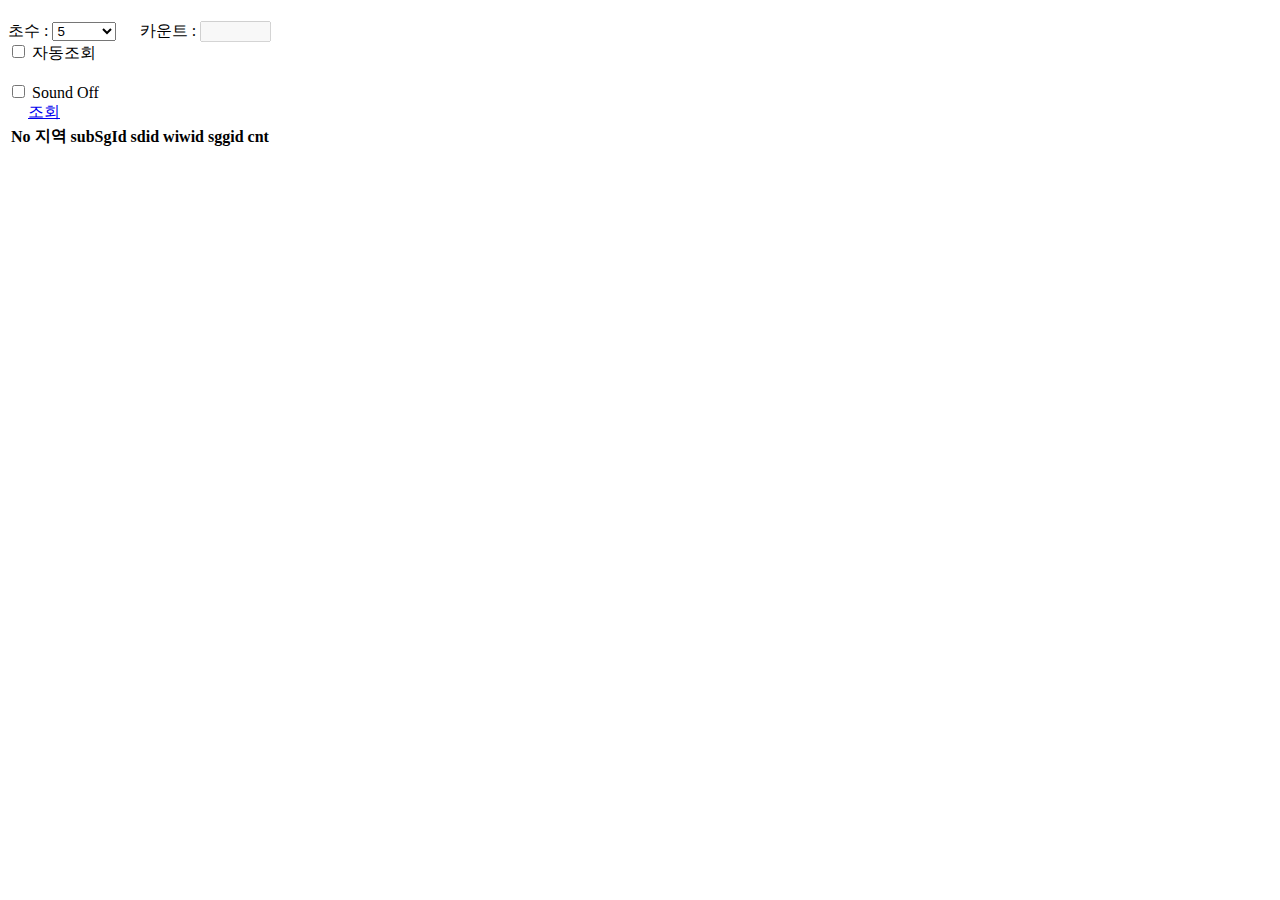
<file: ElectionsMonitoring/src/main/resources/templates/firstData.html>
<!DOCTYPE html>
<html xmlns:th="http://www.thymeleaf.org">
		<head>
			<meta http-equiv="Content-Type" content="text/html; charset=utf-8" />
			<meta charset="UTF-8" />
			<meta http-equiv="X-UA-Compatible" content="IE=edge">
			<meta name="viewport" content="width=device-width, initial-scale=1, shrink-to-fit=no">
			<meta name="description" content="">
			<meta name="author" content="">
			
			<title>지방선거 모니터링 [기술연구소]</title>
    <!-- Custom fonts for this template-->
    <link
        href="https://fonts.googleapis.com/css?family=Nunito:200,200i,300,300i,400,400i,600,600i,700,700i,800,800i,900,900i"
        rel="stylesheet">

</head>

<body id="page-top">

    <!-- Page Wrapper -->
    <div id="wrapper">
		<!-- leftMenu -->
		<th:block th:replace="fragments/leftMenu :: leftMenuFragment"></th:block> 
        
	        <!-- Content Wrapper -->
	        <div id="content-wrapper" class="d-flex flex-column">
	
	            <!-- Main Content -->
	            <div id="content">
	            	<!-- header -->
					<th:block th:replace="fragments/header :: headerFragment"></th:block>
					<!-- <div id="header"></div> -->
	
	                <!-- Begin Page Content -->
	                <div class="container-fluid">
	                    <!-- Page Heading -->
	                    <h1 class="h3 mb-4 text-gray-800"></h1>
						<!-- 리스트 -->
						<div class="card shadow mb-4">
							<div class="card-header py-3">
								<!-- Page Heading -->
								<div class="d-sm">
										<!-- <span>초수 : <input type="text" class="" id="autoSec" style="width:5%; height:5%;"></span> -->
										<span>초수 :
											<select name="autoSec" id="autoSec" style="width:5%; height:5%;">
												<option value="0">0</option>
												<option value="1">1</option>
												<option value="2">2</option>
												<option value="3">3</option>
												<option value="4">4</option>
												<option value="5" selected>5</option>
												<option value="10">10</option>
												<option value="20">20</option>
												<option value="30">30</option>
												<option value="40">40</option>
												<option value="50">50</option>
												<option value="60">60</option>
												<option value="120">120</option>
												<option value="180">180</option>
												<option value="240">240</option>
												<option value="300">300</option>
											</select>
										</span>
										&nbsp;&nbsp;&nbsp;&nbsp;
										<span>카운트 : <input type="text" class="" id="autoCnt" style="width:5%; height:5%;" disabled></span>
										&nbsp;&nbsp;&nbsp;&nbsp;
									<div class="form-check form-check-inline">
										<input class="form-check-input" type="checkbox" id="autoSelect" th:onclick="autoChkClick()">
										<label class="form-check-label" for="autoSelect">자동조회</label>
									</div>
									&nbsp;&nbsp;&nbsp;&nbsp;
									<div class="form-check form-check-inline">
										<input class="form-check-input" type="checkbox" id="soundSelect" th:onclick="autoSoundOffChkClick()">
										<label class="form-check-label" for="soundSelect">Sound Off</label>
									  </div>
									  &nbsp;&nbsp;&nbsp;&nbsp;
										<a href="#" class="btn btn-success btn-icon-split" th:onclick="searchClick()">
											<!--
											<span class="icon text-white-50">
												<i class="fas fa-check"></i>
											</span>
											-->
											<span class="text">조회</span>
										</a>
								</div>
							</div>
							<div class="card-body">
								<div class="table-responsive">
									<table id="firstDataTable" class="table table-striped table-bordered table-hover" >
										<thead>
											<tr>
												<th>No</th>
												<th>지역</th>
												<th>subSgId</th>
												<th>sdid</th>
												<th>wiwid</th>
												<th>sggid</th>
												<th>cnt</th>
											</tr>
										</thead>
										<!-- tbody 태그 필요 없다. -->
									</table>
								</div>
							</div>
						</div>
	                </div>
	                <!-- /.container-fluid -->
	            </div>
	            <!-- End of Main Content -->
				<!-- footer -->
				<th:block th:replace="fragments/footer :: footerFragment"></th:block>
	        </div>
	        <!-- End of Content Wrapper -->
    </div>
    <!-- End of Page Wrapper -->

    <!-- Scroll to Top Button-->
    <a class="scroll-to-top rounded" href="#page-top">
        <i class="fas fa-angle-up"></i>
    </a>
	
	<!-- logout -->
	<th:block th:replace="fragments/logout :: logoutFragment"></th:block>
	
    <!-- Bootstrap core JavaScript-->
    <script type="text/javascript" th:src="@{/vendor/jquery/jquery.min.js}"></script>
	<script type="text/javascript" th:src="@{/js/jquery.cookie.js}"></script>
    <script type="text/javascript" th:src="@{/vendor/bootstrap/js/bootstrap.bundle.min.js}"></script>
	<script type="text/javascript" th:src="@{/vendor/datatables/jquery.dataTables.min.js}"></script>
	<script type="text/javascript" th:src="@{/vendor/datatables/dataTables.bootstrap4.min.js}"></script>
    
    <!-- Core plugin JavaScript-->
	<script type="text/javascript" th:src="@{/vendor/jquery-easing/jquery.easing.min.js}"></script>
	
	<!-- ytn js file -->
	<script type="text/javascript" th:src="@{/js/ytn.util.js}"></script>
	<!--
	<script src="/js/ytn.leftMenu.js" async></script>
	<script src="/js/ytn.sg.min.js" async></script>
	<script src="/js/ytn.header.js" async></script>
	<script src="/js/ytn.footer.js" async></script>
	<script src="/js/ytn.logout.js" async></script>
	-->

	<!-- Custom scripts for all pages-->
	<script type="text/javascript" th:src="@{/js/sb-admin-2.min.js}"></script>

	<link th:href="@{/vendor/fontawesome-free/css/all.min.css}" rel="stylesheet">
	<!-- Custom styles for this template-->
	<link th:href="@{/css/sb-admin-2.min.css}" rel="stylesheet">
	<!-- Custom styles for this page -->
	<link th:href="@{/vendor/datatables/dataTables.bootstrap4.min.css}" rel="stylesheet">

	<script th:inline="javascript">
	var targetPath = [[${session.loginUserId}]];
	var autoSelectorTimer;
	var autoSoundTimer;
	var callCnt=0;
	
	/**
	 * Get Data Ajax.
	 * @author : mattmk
	*/
	function getDataAjax(){
		var table = $('#firstDataTable').dataTable({
			//반응형 설정
			responsive: true,
			//검색란
			searching: false,
			//페이지 당 글 개수 설정
			pageLength: 50,
			//페이징 표시 설정
			paging: true,
			bPaginate: true,
			//show entries
			bLengthChange: true,
			lengthMenu : [ [ 10, 30, 50, 100], [ 10, 30, 50, 100]],
			bAutoWidth: false,
			processing: true,
			//글 순서 설정
			ordering: true,
			bServerSide: true,
			/*
			ajax : {
				"type"   : "GET",
				"url"    : "/ytn/researchInstutute/elections/data/"+targetPath+"/getList",
				"dataSrc": function (json) {
					console.log('json ====> ', json);
					var return_data = new Array();
					for(var i=0;i< json.length; i++){
						console.log('json[i].area ===>', json[i].area);
						console.log('json[i].subSgId ===>', json[i].subSgId);

						return_data.push({
							'area': json[i].area,
							'subSgId': json[i].subSgId,
							'sdid': json[i].sdid,
							'wiwid': json[i].wiwid,
							'sggid': json[i].sggid,
							'cnt': json[i].cnt
						})

						console.log('return_data ====> ', return_data);
					}
					return return_data;
					}
				},
				columns : [
					{data: "area"},
					{data: "subSgId"},
					{data: "sdid"},
					{data: "wiwid"},
					{data: "sggid"},
					{data: "cnt"}
				]
				*/

			sAjaxSource : "/ytn/researchInstutute/elections/data/"+targetPath+"/firstData/getList",
			sServerMethod: "POST",
			columns : [
				{data: "rowIdx"},
				{data: "area"},
				{data: "subSgId"},
				{data: "sdid"},
				{data: "wiwid"},
				{data: "sggid"},
				{data: "cnt"}
			],
			"columnDefs":[
				{
					"targets":[0],
					"searchable":false,
					"orderable": false
				}
			]
		});
	}

	/**
	 * 조회 버튼.
	 * @author : mattmk
	*/
	function searchClick(){
		if($('tbody').length == 0){
			getDataAjax();
			//경고음 sound play
			if(!$('#soundSelect').is(':checked')){
				autoSoundOn();
			}
		}else{
			var table = $('#firstDataTable').DataTable();
			table.ajax.reload();

			//경고음 sound play
			if(!$('#soundSelect').is(':checked')){
				autoSoundOn();
			}
		}
	}

	/**
	 * 자동조회 체크.
	 * @author : mattmk
	*/
	function autoChkClick(){
		if($('#autoSelect').is(':checked')){
			autoSelectorTimer = setInterval(function(){
				console.log($('#autoSec').val()+"초 시간마다 계속 실행됩니다.");
				searchClick();
				callCnt++;
				console.log('callCnt', callCnt);
				$('#autoCnt').val(callCnt);
			}, $('#autoSec').val()*1000);
		}else{
			clearInterval(autoSelectorTimer);
			callCnt = 0;
			$('#autoCnt').val(callCnt);
		}
	}

	/**
	 * select 선택시, 타이머 초기화.
	 * @author : mattmk
	*/
	$('#autoSec').change(function(){
		callCnt=0;
		clearInterval(autoSelectorTimer);

		autoChkClick();
	});

	/**
	 * 경고음 sound play.
	 * @author : mattmk
	*/
	function autoSoundOn(){
		setTimeout(function(){
			var table = $('#firstDataTable').DataTable();

			console.log('[this] table.data().length', table.data().length);
			if(table.data().length>0){
				var audio = new Audio();
				audio.src = "/audio/SOUND36.WAV";
				audio.play();
			}
		}, 2000);
		
		
		/*
		// 초기화
		clearInterval(autoSoundTimer);
		var audio = new Audio();

		autoSoundTimer = setInterval(function(){
			audio.src = "/audio/SOUND36.WAV";
		audio.play();
		},2000);
		*/
	};

	/**
	 * 자동음악 재생 체크.
	 * @author : mattmk
	*/
	function autoSoundOffChkClick(){
		if($('#soundSelect').is(':checked')){
			clearInterval(autoSoundTimer);
		}
	}

	/*
	var callCnt=0;
	 setInterval(function(){
		console.log("2초 시간마다 계속 실행됩니다.");
		var table = $('#firstDataTable').DataTable();
		table.ajax.reload();
		callCnt++;
		console.log('callCnt', callCnt);
	}, 2000 );

	table.data().length;


	var audio = new Audio();
	audio.src = "/audio/SOUND36.WAV";
	audio.play();

	*/
	</script>
</body>

</html>
</file>
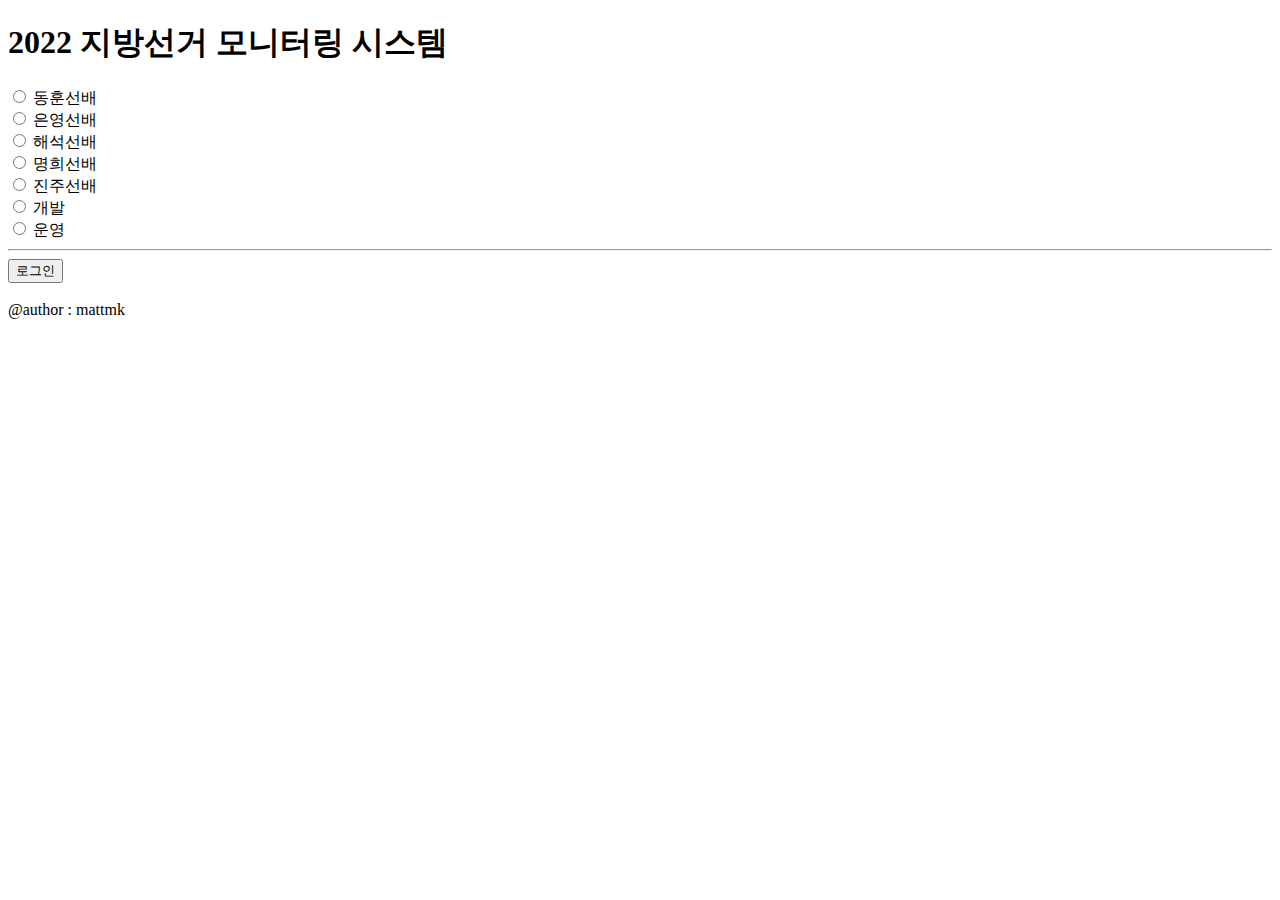
<file: ElectionsMonitoring/src/main/resources/templates/login.html>
<!DOCTYPE html>
<html xmlns:th="http://www.thymeleaf.org">
		<head>
			<meta http-equiv="Content-Type" content="text/html; charset=utf-8" />
			<meta charset="UTF-8" />
			<meta http-equiv="X-UA-Compatible" content="IE=edge">
			<meta name="viewport" content="width=device-width, initial-scale=1, shrink-to-fit=no">
			<meta name="description" content="">
			<meta name="author" content="">
			
			<title>로그인</title>
    <!-- Custom fonts for this template-->
    <link
        href="https://fonts.googleapis.com/css?family=Nunito:200,200i,300,300i,400,400i,600,600i,700,700i,800,800i,900,900i"
        rel="stylesheet">

</head>
<body class="bg-gradient-primary">

    <div class="container">

        <!-- Outer Row -->
        <div class="row justify-content-center">

            <div class="col-xl-10 col-lg-12 col-md-9">

                <div class="card o-hidden border-0 shadow-lg my-5">
                    <div class="card-body p-0">
                        <!-- Nested Row within Card Body -->
                        <div class="row">
                            <div class="col-lg-6 d-none d-lg-block bg-login-image"></div>
                            <div class="col-lg-6">
                                <div class="p-5">
                                    <div class="text-center">
                                        <h1 class="h4 text-gray-900 mb-4"> 2022 지방선거 모니터링 시스템 </h1>
                                    </div>
                                    <form class="user">
										<div class="radio">
											<label>
											  <input type="radio" name="optionsRadios" id="optionsRadios1" value="user1">
											  동훈선배
											</label>
										</div>

										<div class="radio">
											<label>
											  <input type="radio" name="optionsRadios" id="optionsRadios2" value="user2">
											  은영선배
											</label>
										</div>

										<div class="radio">
											<label>
											  <input type="radio" name="optionsRadios" id="optionsRadios3" value="user3">
											  해석선배
											</label>
										</div>

										<div class="radio">
											<label>
											  <input type="radio" name="optionsRadios" id="optionsRadios4" value="user4">
											  명희선배
											</label>
										</div>

										<div class="radio">
											<label>
											  <input type="radio" name="optionsRadios" id="optionsRadios5" value="user5">
											  진주선배
											</label>
										</div>

										<div class="radio">
											<label>
											  <input type="radio" name="optionsRadios" id="optionsRadios6" value="dev">
											  개발
											</label>
										</div>

										<div class="radio">
											<label>
											  <input type="radio" name="optionsRadios" id="optionsRadios7" value="prod">
											  운영
											</label>
										</div>
										<!--
                                        <a href="" id="loginBtn" class="btn btn-primary btn-user btn-block">
                                            Login
                                        </a>
										-->
                                    </form>
                                    <hr>
									<input type="button" id="loginBtn" class="btn btn-primary btn-user btn-block" value="로그인">
									</br>
									</br>
									<div class="text-right">
										@author : mattmk
                                    </div>
                                </div>
                            </div>
                        </div>
                    </div>
                </div>

            </div>

        </div>

    </div>

    <!-- Bootstrap core JavaScript-->
    <script type="text/javascript" th:src="@{/vendor/jquery/jquery.min.js}"></script>
    <script type="text/javascript" th:src="@{/vendor/bootstrap/js/bootstrap.bundle.min.js}"></script>
    
    <!-- Core plugin JavaScript-->
	<script type="text/javascript" th:src="@{/vendor/jquery-easing/jquery.easing.min.js}"></script>
	
	<!-- ytn js file -->
	<!--
	<script src="/js/ytn.leftMenu.js" async></script>
	<script src="/js/ytn.sg.min.js" async></script>
	<script src="/js/ytn.header.js" async></script>
	<script src="/js/ytn.footer.js" async></script>
	<script src="/js/ytn.logout.js" async></script>
	-->

	<!-- Custom scripts for all pages-->
	<script type="text/javascript" th:src="@{/js/sb-admin-2.min.js}"></script>
	
	<link th:href="@{/vendor/fontawesome-free/css/all.min.css}" rel="stylesheet">
	<!-- Custom styles for this template-->
	<link th:href="@{/css/sb-admin-2.min.css}" rel="stylesheet">
	<!--
		<style>
			.bg-login-image{background:url(https://source.unsplash.com/K4mSJ7kc0As/600x800)};
		</style>
	-->

	<script th:inline="javascript">
		$("#loginBtn").click(function(){
			if($(":input:radio[name=optionsRadios]:checked").length == 0){
				alert('계정을 선택해 주세요.');
				 return false;
			}

			$.ajax({
				url: "/ytn/researchInstutute/elections/member/login",
				data: { userSelect: $(":input:radio[name=optionsRadios]:checked").val()},
				dataType:"text",
				method: "GET",
				success : function(data) {
					console.log('data ====> ', data);
					if(data){
						location.replace("/ytn/researchInstutute/elections/views/index");
					}
				},
				error : function(xhr, status, errorThrown){
					console.log("오류명: " + errorThrown);
					console.log("상태: " + status);
				}
			});
		});

	</script>
</body>

</html>
</file>
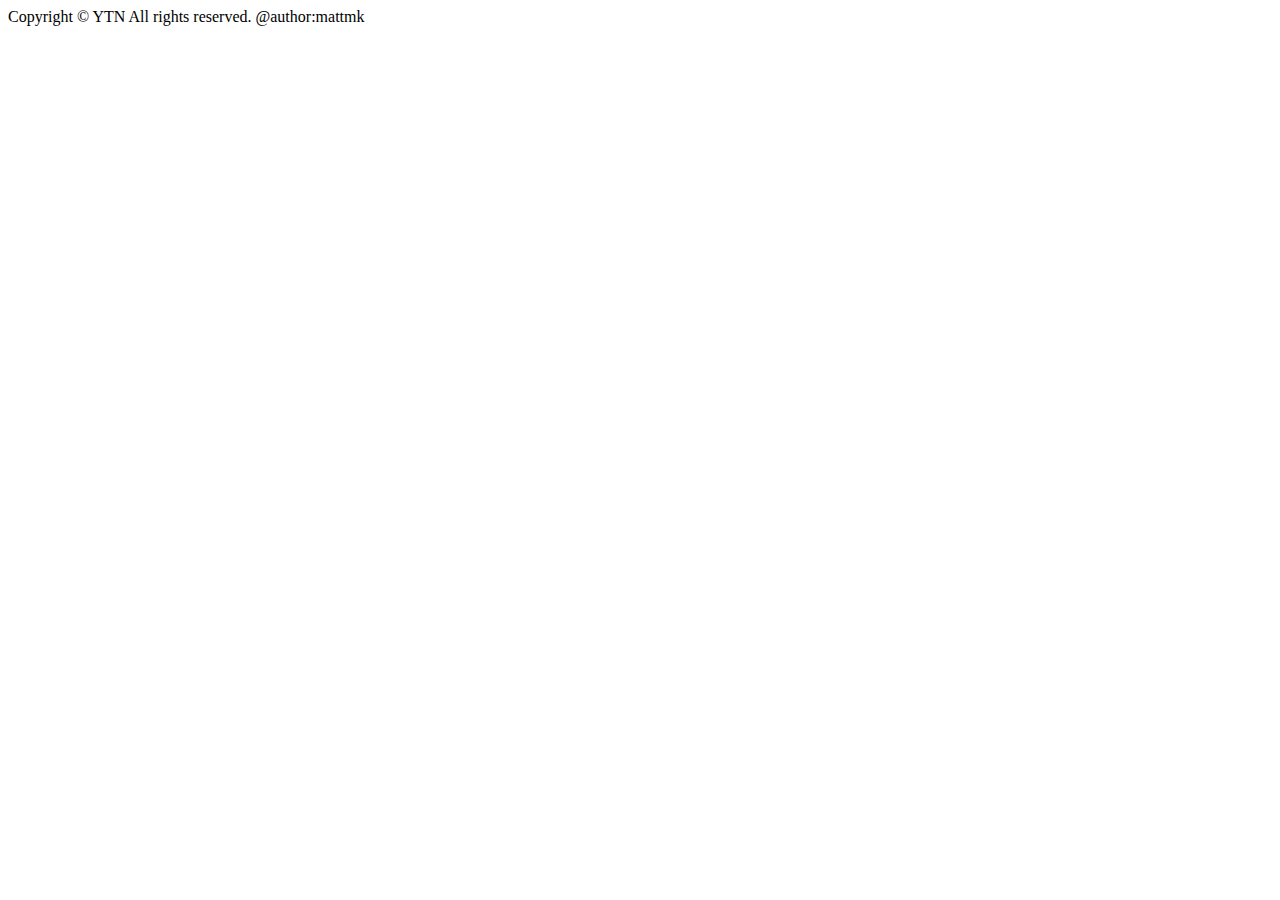
<file: ElectionsMonitoring/src/main/resources/templates/fragments/footer.html>
<!DOCTYPE html>
<html xmlns:th="http://www.thymeleaf.org">
	<th:block th:fragment="footerFragment">
		<head>
			<meta http-equiv="Content-Type" content="text/html; charset=utf-8" />
			<meta charset="UTF-8" />
			<meta http-equiv="X-UA-Compatible" content="IE=edge">
			<meta name="viewport" content="width=device-width, initial-scale=1, shrink-to-fit=no">
			<meta name="description" content="">
			<meta name="author" content="">
			
			<title>footer</title>
		</head>

		<!-- Footer -->
		<footer class="sticky-footer bg-white">
			<div class="container my-auto">
				<div class="copyright text-center my-auto">
					<span>Copyright &copy; YTN All rights reserved. @author:mattmk</span>
				</div>
			</div>
		</footer>
		<!-- End of Footer -->
	</th:block>
</html>
</file>
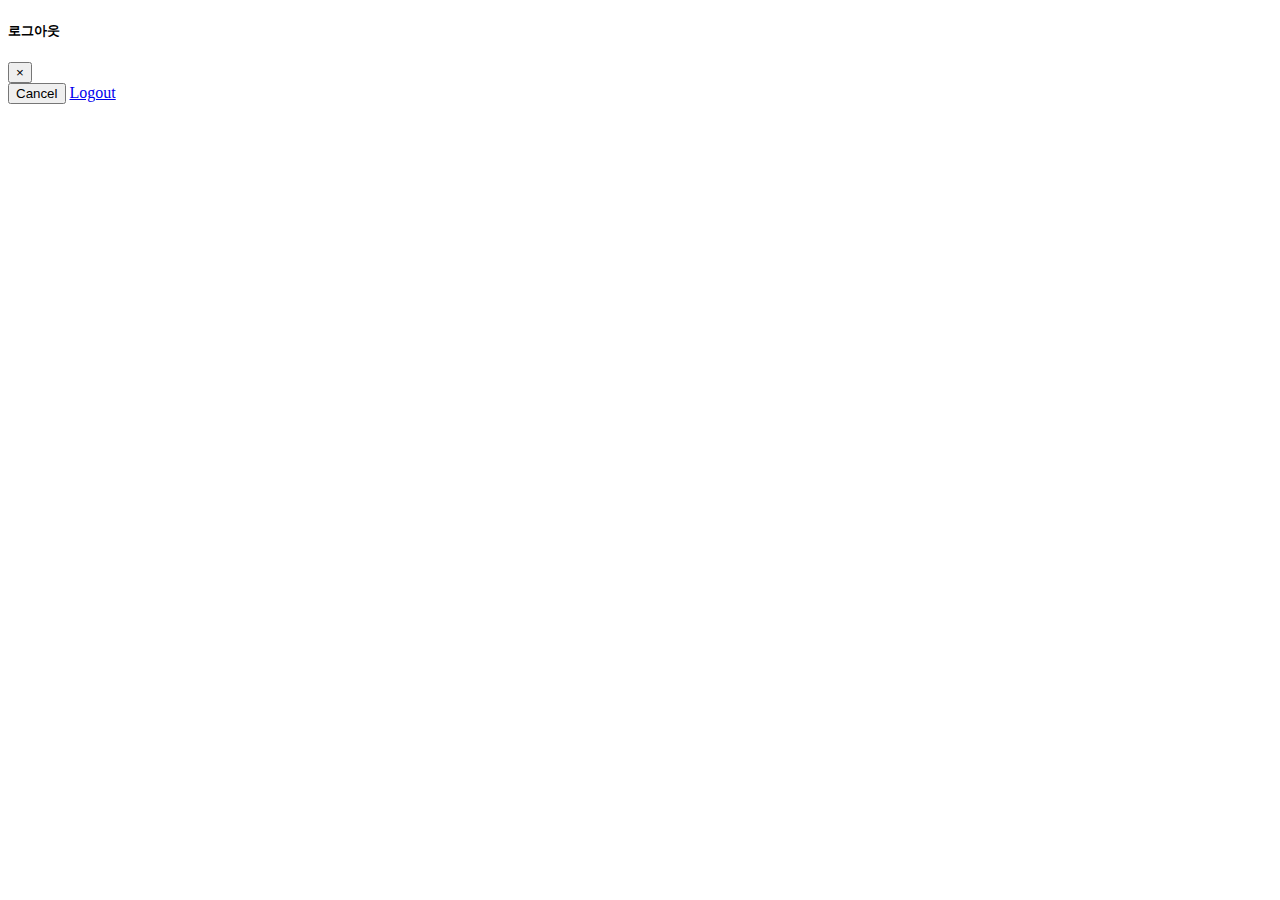
<file: ElectionsMonitoring/src/main/resources/templates/fragments/logout.html>
<!DOCTYPE html>
<html xmlns:th="http://www.thymeleaf.org">
	<th:block th:fragment="logoutFragment">
		<head>
			<meta http-equiv="Content-Type" content="text/html; charset=utf-8" />
			<meta charset="UTF-8" />
			<meta http-equiv="X-UA-Compatible" content="IE=edge">
			<meta name="viewport" content="width=device-width, initial-scale=1, shrink-to-fit=no">
			<meta name="description" content="">
			<meta name="author" content="">
			
			<title>logout</title>
		</head>

		<!-- Logout Modal-->
		<div class="modal fade" id="logoutModal" tabindex="-1" role="dialog" aria-labelledby="exampleModalLabel"
        aria-hidden="true">
        <div class="modal-dialog" role="document">
            <div class="modal-content">
                <div class="modal-header">
                    <h5 class="modal-title" id="exampleModalLabel">로그아웃</h5>
                    <button class="close" type="button" data-dismiss="modal" aria-label="Close">
                        <span aria-hidden="true">×</span>
                    </button>
                </div>
                <div class="modal-body" th:text="${session.loginUserName}+'님, 로그아웃 하시겠습니까?'"></div>
                <div class="modal-footer">
                    <button class="btn btn-secondary" type="button" data-dismiss="modal">Cancel</button>
                    <a class="btn btn-primary" id="logoutBtn" href="/ytn/researchInstutute/elections/logout">Logout</a>
                </div>
            	</div>
        	</div>
   		</div>
		<!-- End of Logout -->
	</th:block>
</html>
</file>
